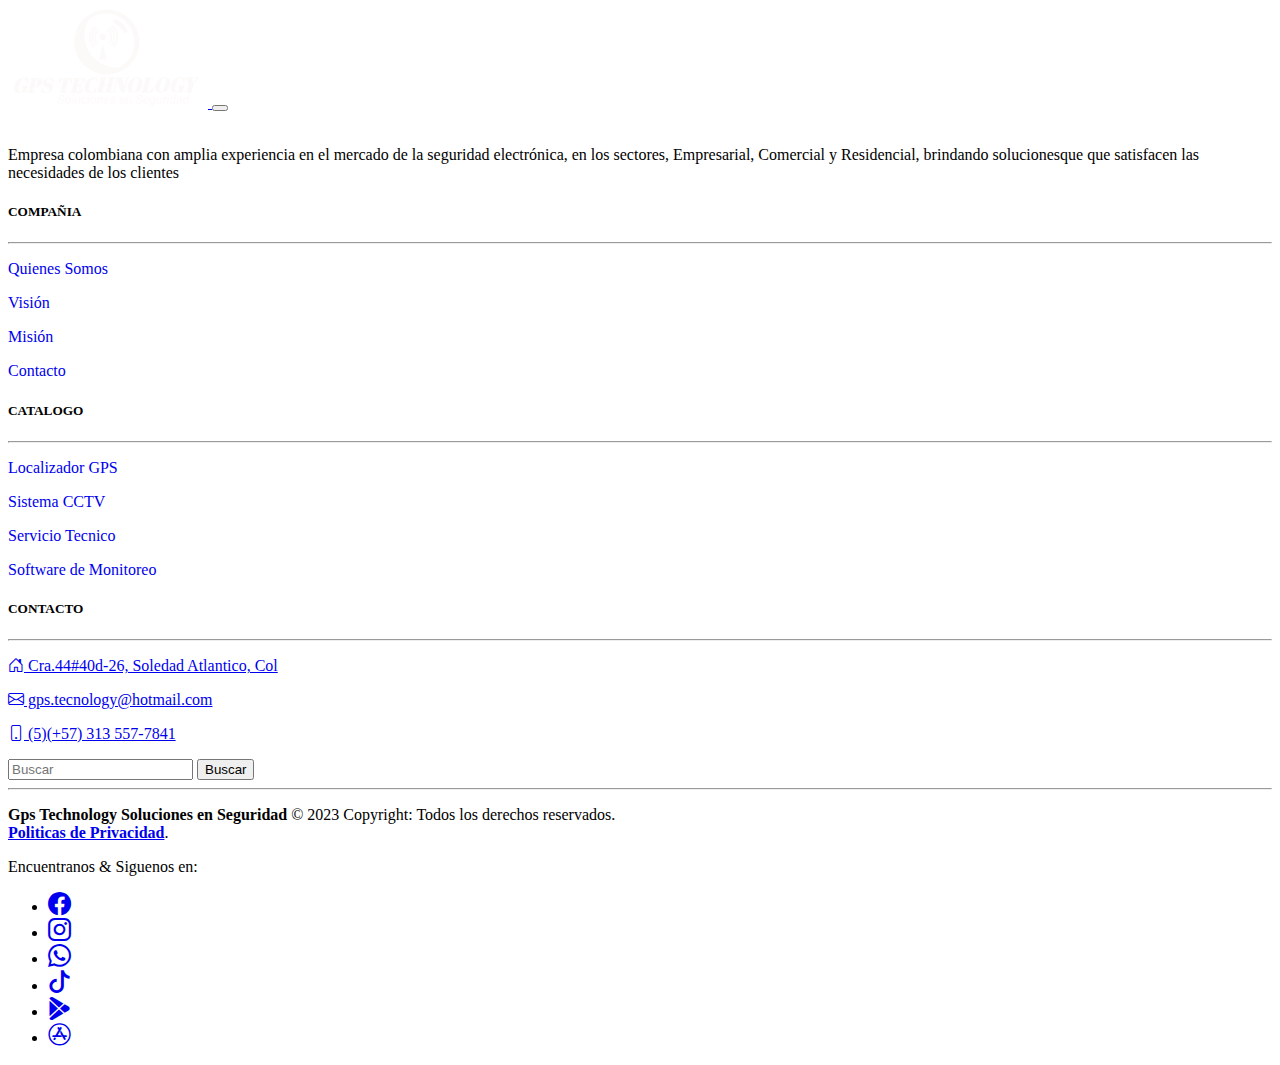
<file: footer.html>
<!doctype html>
<html lang="en">

<head>
  <title>FOOTER</title>
  <!-- Required meta tags -->
  <meta charset="utf-8">
  <meta name="viewport" content="width=device-width, initial-scale=1, shrink-to-fit=no">

  <!-- Bootstrap CSS v5.2.1 -->
  <link href="https://cdn.jsdelivr.net/npm/bootstrap@5.2.1/dist/css/bootstrap.min.css" rel="stylesheet"
    integrity="sha384-iYQeCzEYFbKjA/T2uDLTpkwGzCiq6soy8tYaI1GyVh/UjpbCx/TYkiZhlZB6+fzT" crossorigin="anonymous">
    <!--font-awesome-->
    <link rel="stylesheet" href="https://cdnjs.cloudflare.com/ajax/libs/font-awesome/5.15.3/css/all.min.css">
     <!-- link de iconos bootstrap -->
  <link rel="stylesheet" href="https://cdn.jsdelivr.net/npm/bootstrap-icons@1.10.5/font/bootstrap-icons.css">

</head>

<body>
  <header>
    <!-- place navbar here -->
  </header>
  <main>

  </main>
    <!-- place footer here -->
    <footer class=" bg-dark text-dark pt-5 pb-4">
        <div class="container text-center text-md-start">
          <div class="row text-center text-md-start">
  
                  <div class="col-md-3 col-lg-3 col-xl-3 mx-auto mt-3 ">
                    <div>
                        <a class="navbar-brand" href="index.html"><img src="img/nombre y logo _blanco.png" alt="logo gps technology" width="200px">
                        </a>
                        <button class="navbar-toggler" type="button" data-toggle="collapse" data-target="#navbarNav" aria-controls="navbarNav" aria-expanded="false" aria-label="Toggle navigation">
                            <span class="navbar-toggler-icon"></span>
                        </button>
                    </div>
                    <br>
                  <p class="text-secondary">Empresa colombiana con amplia experiencia en el mercado de la seguridad electrónica, en los sectores, Empresarial, Comercial y Residencial,  brindando solucionesque que satisfacen las necesidades de los clientes</p>
        
          </div>
  
          <div class="col-md-2 col-lg-2 col-xl-2 mx-auto mt-3 text-secondary">
            <h5 class="text-uppercase mb-4 font-weight-bolt texr-info">COMPAÑIA</h5>
            <hr class="mb-4 text-secondary">
  
                <p>
                  <a href="nosotros.html" class=" text-secondary"  style="text-decoration:none">Quienes Somos</a>
                </p>
  
                <p>
                  <a href="nosotros.html" class=" text-secondary"  style="text-decoration:none">Visión</a>
                </p>
  
                <p>
                  <a href="nosotros.html" class=" text-secondary"  style="text-decoration:none">Misión</a>
                </p>
  
                <p>
                  <a href="contacto.html" class=" text-secondary"  style="text-decoration:none">Contacto</a>
                </p>
                
          </div>
  
          <div class="col-md-2 col-lg-2 col-xl-2 mx-auto mt-3 text-secondary">
            <h5 class="text-uppercase mb-4 font-weight-bolt texr-info">CATALOGO</h5>
            <hr class="mb-4 text-secondary">
  
                <p>
                  <a href="productos.html" class=" text-secondary"  style="text-decoration:none">Localizador GPS</a>
                </p>
  
                <p>
                  <a href="productos.html" class=" text-secondary"  style="text-decoration:none">Sistema CCTV</a>
                </p>
  
                <p>
                  <a href="contacto.html" class="text-secondary"  style="text-decoration:none">Servicio Tecnico</a>
                </p>
  
                <p>
                  <a href="software.html" class="text-secondary"  style="text-decoration:none">Software de Monitoreo</a>
                </p>
                
          </div>
  
          <div class="col-md-2 col-lg-2 col-xl-3 mx-auto mt-3 text-secondary">
            <h5 class="text-uppercase mb-4 font-weight-bold  ">CONTACTO</h5>
            <hr class="mb-4">
            <p>
              <a href="#" class="bi bi-house-door text-decoration-none text-secondary"> Cra.44#40d-26, Soledad Atlantico, Col</a>
            </p>
  
            <p>
              <a href="contacto.html" class="bi bi-envelope text-decoration-none text-secondary me-5">  gps.tecnology@hotmail.com</a>
            </p></a>
  
          <p>
            <a href="#" class="bi bi-phone text-decoration-none text-secondary">  (5)(+57) 313 557-7841</a>
          </p>
          <form class="d-flex" role="search">
            <input class="form-control me-2" type="search" placeholder="Buscar" aria-label="search">
            <button class="btn btn-outline-primary" type="submit">Buscar</button>
          </form>
          </div>      
            
  
      <hr class="mb-4">
      <div class="row align-items-center">
  
          <div class=" col-md-7 col-lg-8">
            <p class="text-secondary"> 
            <!--Copyringt -->
            <strong>Gps Technology Soluciones en Seguridad</strong> &copy; 2023  Copyright: Todos los derechos reservados. <br><a class="text-secondary text-decoration-none" href="politicas.html"><strong>Politicas de Privacidad</strong></a>.  
            </p>        
          </div>
  
        <div class="col-md-5 col-lg-4">            
          <div class="text-center text-md-right">
            <p class="text-secondary">Encuentranos & Siguenos en:</p>
  
            <ul class="list-unstyled list-inline">
              <li class="list-inline-item">
                <a href="https://www.facebook.com/GPSTECHNOLOGYSOLUCIONESENSEGURIDAD?mibextid=ZbWKwL" target="_blank" class="btn-floating btn-sm text-white" style="font-size: 23px;"><i class="bi bi-facebook"></i></a>
              </li>
              <li class="list-inline-item">
                <a href="https://www.instagram.com/gps.technology/"  target="_blank"class="btn-floating btn-sm text-white" style="font-size: 23px;"><i class="bi bi-instagram"></i></a>
              </li>
              <li class="list-inline-item">
                <a href="https://wa.me/message/KLZJV353HO4BC1" target="_blank" class="btn-floating btn-sm text-white" style="font-size: 23px;"><i class="bi bi-whatsapp"></i></a>
              </li>
              <li class="list-inline-item">
                <a href="https://www.tiktok.com/foryou?lang=es" target="_blank" class="btn-floating btn-sm text-white" style="font-size: 23px;"><i class="bi bi-tiktok"></i></a>
              </li>
              <li class="list-inline-item">
                <a href="https://play.google.com/store/apps/details?id=com.gpspro.technology" target="_blank" class="btn-floating btn-sm text-white" style="font-size: 23px;"><i class="bi bi-google-play"></i></a>
              </li>
              <li class="list-inline-item">
                <a href="#" target="_blank" class="btn-floating btn-sm text-white" style="font-size: 23px;"><i class="fab fa-app-store"></i></a>
              </li>
            </ul>
          </div>
        </div>
      </div>
    </div>
  </footer>
  <!-- Bootstrap JavaScript Libraries -->
  <script src="https://cdn.jsdelivr.net/npm/@popperjs/core@2.11.6/dist/umd/popper.min.js"
    integrity="sha384-oBqDVmMz9ATKxIep9tiCxS/Z9fNfEXiDAYTujMAeBAsjFuCZSmKbSSUnQlmh/jp3" crossorigin="anonymous">
  </script>

  <script src="https://cdn.jsdelivr.net/npm/bootstrap@5.2.1/dist/js/bootstrap.min.js"
    integrity="sha384-7VPbUDkoPSGFnVtYi0QogXtr74QeVeeIs99Qfg5YCF+TidwNdjvaKZX19NZ/e6oz" crossorigin="anonymous">
  </script>
</body>

</html>
</file>
